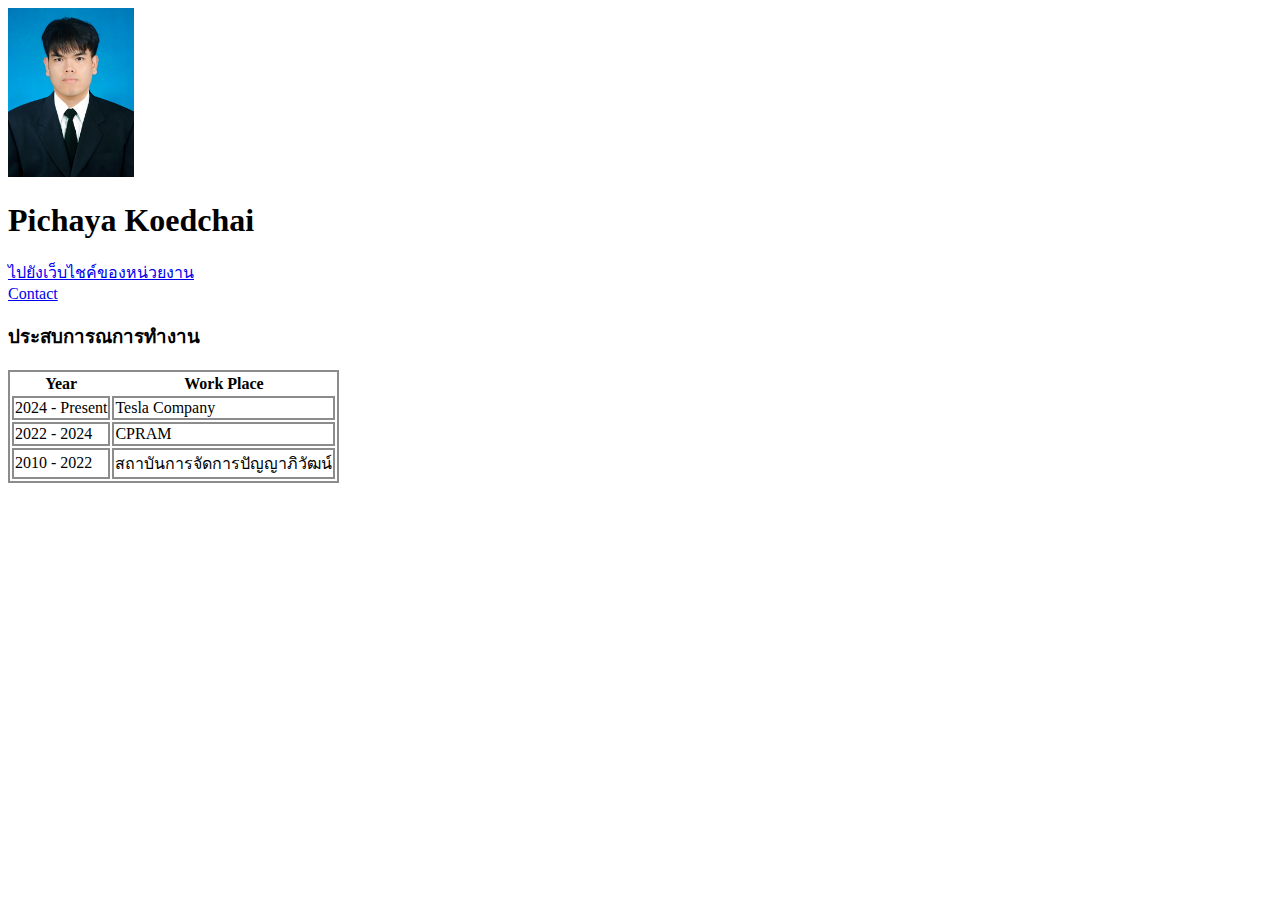
<file: index.html>
<!DOCTYPE html>
<html lang="en">
<head>
    <meta charset="UTF-8">
    <meta name="viewport" content="width=device-width, initial-scale=1.0">
    <title>Resume Pichaya</title>
    <link rel="stylesheet" href="styles.css">
</head>
<body>
    <img src="profile.jpg" alt="" style="width: 10%; height: auto;">
    <h1>Pichaya Koedchai</h1>
    <a href="https://www.pim.ac.th/">ไปยังเว็บไชค์ของหน่วยงาน</a><br>
    <a href="contact.html">Contact</a>
    
    <!--ทำตารางแทน li-->
    <h3>ประสบการณการทำงาน</h3>
    <table >
        <thead>
            <tr>
                <th>Year</th>
                <th>Work Place</th>
            </tr>
        </thead>
        <tr>
            <td>2024 - Present</td>
            <td>Tesla Company</td>
        </tr>
        <tr>
            <td>2022 - 2024</td>
            <td>CPRAM</td>
        </tr>
        <tr>
            <td>2010 - 2022</td>
            <td>สถาบันการจัดการปัญญาภิวัฒน์</td>
        </tr>
    </table>
    <!-- <h3>ประสบการณื์การทำงาน</h3>
    <ul>
        <li>2024 - Present Tesla Company</li>
        <li>2022 - 2024 CPRAM</li>
        <li>2010 - 2022 สถาบันการจัดการปัญญาภิวัฒน์</li>
    </ul> -->
</body>
</html>
</file>
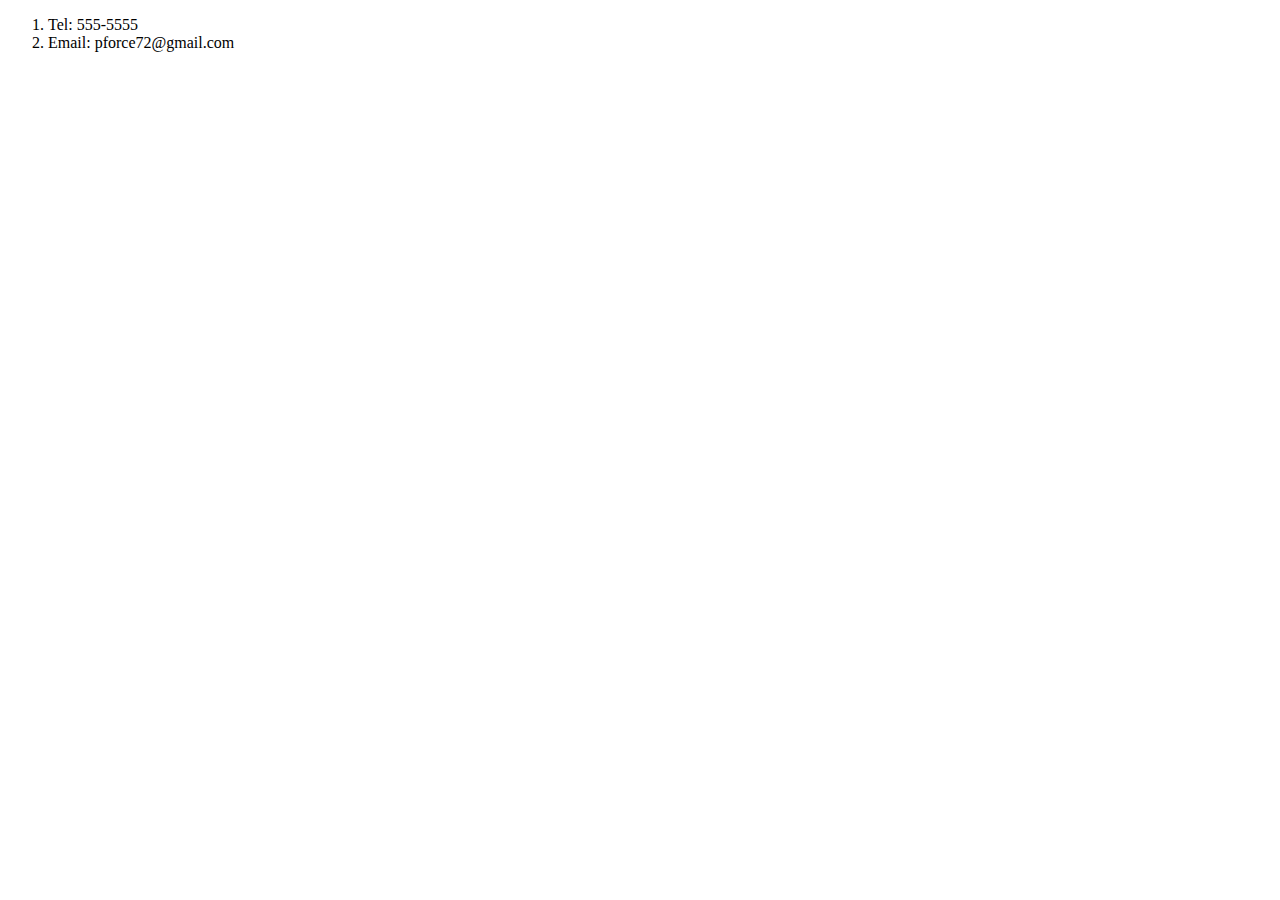
<file: contact.html>
<!DOCTYPE html>
<html lang="en">
<head>
    <meta charset="UTF-8">
    <meta name="viewport" content="width=device-width, initial-scale=1.0">
    <title>Document</title>
</head>
<body>
    <ol>
        <li>Tel: 555-5555</li>
        <li>Email: pforce72@gmail.com</li>
    </ol>
    
</body>
</html>
</file>
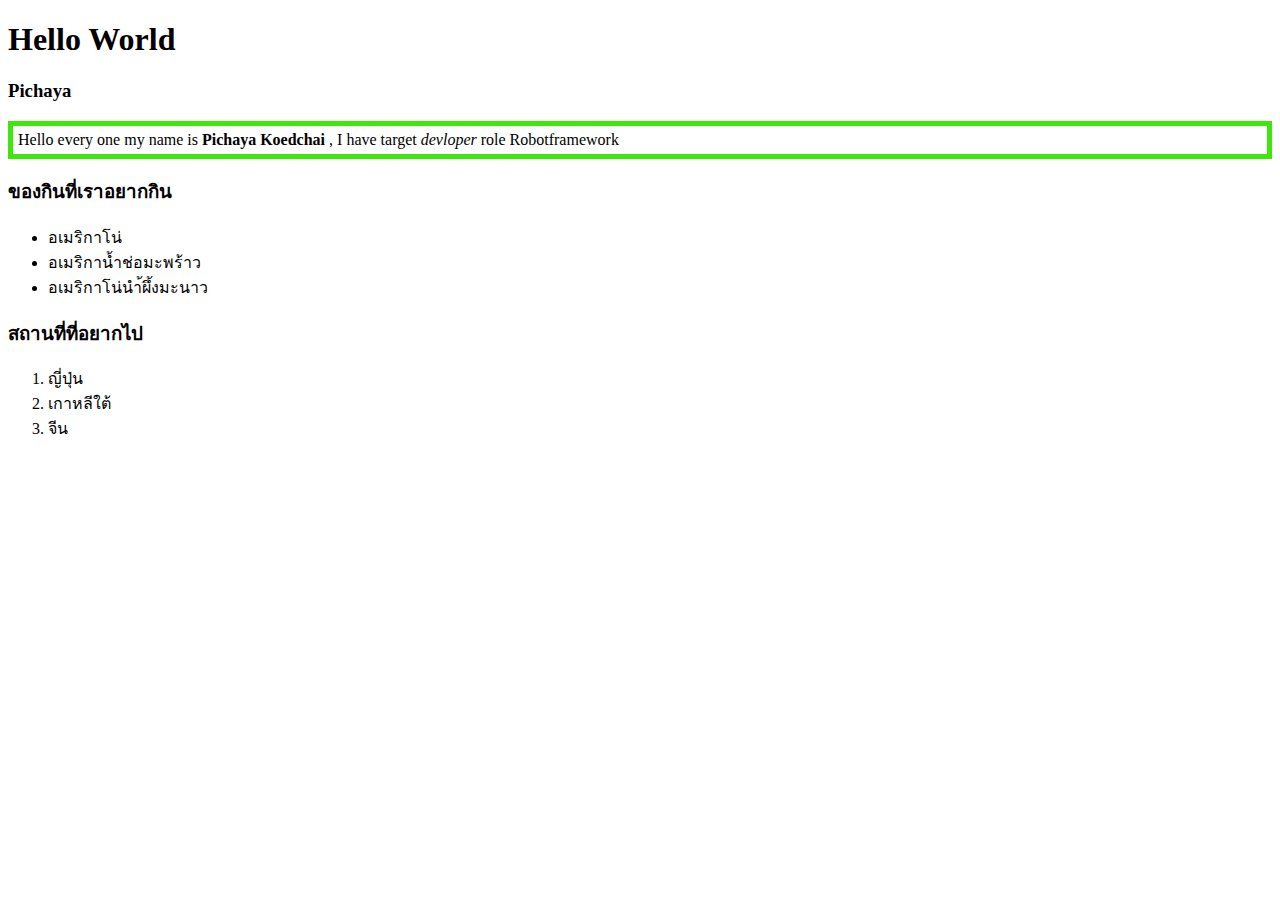
<file: test.html>
<!DOCTYPE html>
<html lang="en">
<head>
    <meta charset="UTF-8">
    <meta name="viewport" content="width=device-width, initial-scale=1.0">
    <title> Got Zilla</title>
    <link rel="stylesheet" href="index1.css">
  </head>
  
  <body>
  
    <h1> Hello World</h1> <h3> Pichaya </h3>
    <p> Hello every one my name is <strong>Pichaya Koedchai </strong>, I have target <em>devloper</em> role Robotframework </p>
    <h3>ของกินที่เราอยากกิน</h3>
    <ul>
      <li>อเมริกาโน่</li>
      <li>อเมริกาน้ำช่อมะพร้าว</li>
      <li>อเมริกาโน่นำ้ผึ้งมะนาว</li>
    </ul>
    
    <h3>สถานที่ที่อยากไป</h3>
    <ol>
      <li>ญี่ปุ่น</li>
      <li>เกาหลีใต้</li>
      <li>จีน</li>
    </ol>
  </body>
  </html>
</file>
<file: styles.css>
table,td{
    border: 2px solid rgb(140 140 140);
}
</file>
<file: index1.css>
p{
    margin: 10px 0;
    padding: 5px;
    border: 5px solid #3ee80c;
  }
</file>
